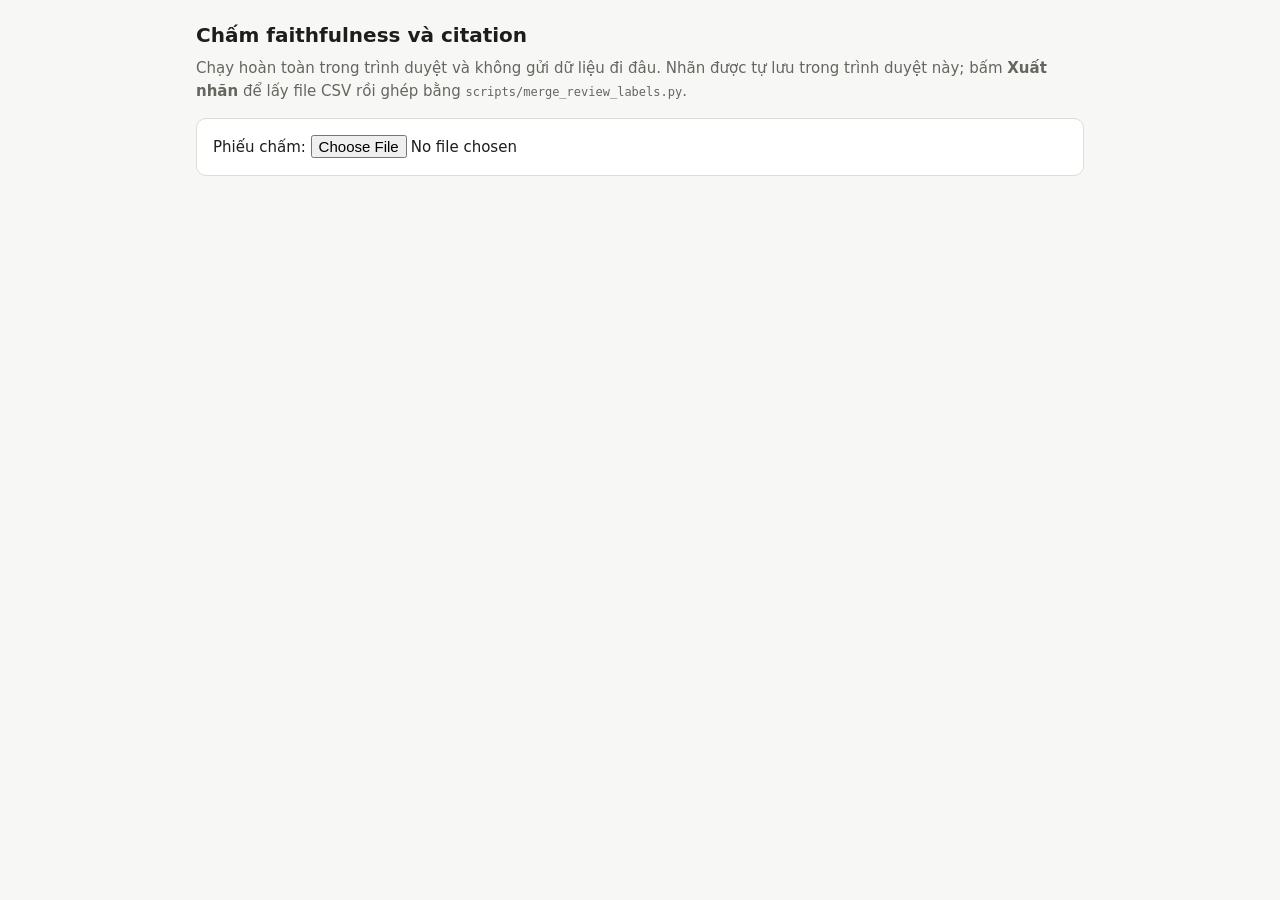
<file: scripts/review_tool.html>
<!doctype html>
<html lang="vi">
<head>
<meta charset="utf-8">
<meta name="viewport" content="width=device-width, initial-scale=1">
<title>Chấm faithfulness</title>
<style>
:root{--bg:#f7f7f5;--card:#fff;--ink:#1d1d1b;--muted:#66655f;--line:#dddcd6;--accent:#2457c5;--ok:#1d7a3d;--bad:#b3261e;--warn:#8a6100;--mark:#fff1a8}
@media (prefers-color-scheme:dark){:root{--bg:#161615;--card:#20201e;--ink:#ecebe6;--muted:#a3a29b;--line:#3a3935;--accent:#7ea2ff;--ok:#6fcf8f;--bad:#ff8a80;--warn:#e6c065;--mark:#5a4d00}}
*{box-sizing:border-box}body{margin:0;background:var(--bg);color:var(--ink);font:15px/1.55 system-ui,-apple-system,"Segoe UI",sans-serif}
main{max-width:920px;margin:0 auto;padding:20px 16px 80px}
h1{font-size:20px;margin:0 0 4px}p{margin:.4em 0}.muted{color:var(--muted)}
.card{background:var(--card);border:1px solid var(--line);border-radius:10px;padding:16px;margin:14px 0}
.bar{display:flex;flex-wrap:wrap;gap:8px;align-items:center}
button,select,input[type=file]{font:inherit}
button{border:1px solid var(--line);background:var(--card);color:var(--ink);border-radius:8px;padding:6px 12px;cursor:pointer}
button:hover{border-color:var(--accent)}button:disabled{opacity:.45;cursor:default}
button.primary{background:var(--accent);border-color:var(--accent);color:#fff}
.choice button[aria-pressed=true]{color:#fff}
.choice button[data-v=supported][aria-pressed=true],.choice button[data-v=supports_answer][aria-pressed=true]{background:var(--ok);border-color:var(--ok)}
.choice button[data-v=unsupported][aria-pressed=true],.choice button[data-v=does_not_support][aria-pressed=true]{background:var(--bad);border-color:var(--bad)}
.choice button[data-v=unclear][aria-pressed=true]{background:var(--warn);border-color:var(--warn)}
.q{font-size:17px;font-weight:600}.pred{font-size:18px;font-weight:700;color:var(--accent)}
.passage{border-top:1px solid var(--line);padding-top:12px;margin-top:12px}
.passage pre{white-space:pre-wrap;font:inherit;margin:6px 0;max-height:320px;overflow:auto}
code{font-size:12px;color:var(--muted);word-break:break-all}
mark{background:var(--mark);color:inherit;border-radius:3px}
textarea{width:100%;min-height:70px;font:inherit;padding:8px;border:1px solid var(--line);border-radius:8px;background:var(--bg);color:var(--ink)}
.progress{height:6px;background:var(--line);border-radius:3px;overflow:hidden;flex:1;min-width:120px}.progress div{height:100%;background:var(--ok)}
.label{font-weight:600;margin:10px 0 4px}
.status-done{color:var(--ok)}.status-todo{color:var(--warn)}
</style>
</head>
<body>
<main>
  <h1>Chấm faithfulness và citation</h1>
  <p class="muted">Chạy hoàn toàn trong trình duyệt và không gửi dữ liệu đi đâu. Nhãn được tự lưu trong trình duyệt này; bấm <b>Xuất nhãn</b> để lấy file CSV rồi ghép bằng <code>scripts/merge_review_labels.py</code>.</p>
  <div class="card bar">
    <label>Phiếu chấm: <input type="file" id="file" accept=".csv"></label>
    <span id="loaded" class="muted"></span>
  </div>
  <div id="app" hidden>
    <div class="card bar">
      <button id="prev">← Trước</button>
      <select id="jump" aria-label="Chọn dòng"></select>
      <button id="next">Sau →</button>
      <button id="todo">Dòng chưa xong</button>
      <div class="progress" aria-hidden="true"><div id="pbar"></div></div>
      <span id="pcount"></span>
      <button id="export" class="primary">Xuất nhãn</button>
    </div>
    <div class="card" id="item"></div>
  </div>
</main>
<script>
'use strict';
const $=id=>document.getElementById(id);
let rows=[],labels={},pos=0,storeKey='';
const FAITH=[['supported','Hỗ trợ'],['unsupported','Không hỗ trợ'],['unclear','Không rõ']];
const CITE=[['supports_answer','Hỗ trợ đáp án'],['does_not_support','Không hỗ trợ'],['unclear','Không rõ']];

function parseCSV(text){
  if(text.charCodeAt(0)===0xFEFF)text=text.slice(1);
  const out=[];let row=[],field='',q=false;
  for(let i=0;i<text.length;i++){const c=text[i];
    if(q){if(c==='"'){if(text[i+1]==='"'){field+='"';i++;}else q=false;}else field+=c;}
    else if(c==='"')q=true;else if(c===','){row.push(field);field='';}
    else if(c==='\n'||c==='\r'){if(c==='\r'&&text[i+1]==='\n')i++;row.push(field);field='';if(row.length>1||row[0]!=='')out.push(row);row=[];}
    else field+=c;}
  if(field!==''||row.length){row.push(field);out.push(row);}
  const head=out.shift();return out.map(r=>Object.fromEntries(head.map((h,i)=>[h,r[i]??''])));
}
function csvCell(v){v=String(v??'');return /[",\r\n]/.test(v)?'"'+v.replace(/"/g,'""')+'"':v;}
function save(){try{localStorage.setItem(storeKey,JSON.stringify(labels));}catch{}}
function passages(row){
  const ids=row.source_chunk_ids.split(';').filter(Boolean);
  const parts=row.context_used.split(/(?=^Source \[\d+\] \| )/m).filter(s=>s.trim());
  return ids.map((id,i)=>({id,text:parts[i]??'(Không tách được đoạn này; xem toàn bộ context bên dưới)'}));
}
function done(id){const l=labels[id],r=rows.find(x=>x.review_id===id);if(!l||!r)return false;
  return l.faithfulness&&l.rationale?.trim()&&passages(r).every(p=>l.citations?.[p.id]);}
function highlight(text,needle){
  const frag=document.createDocumentFragment();needle=needle.trim();
  if(needle.length<2){frag.append(text);return frag;}
  const re=new RegExp(needle.replace(/[.*+?^${}()|[\]\\]/g,'\\$&'),'gi');let last=0,m;
  while((m=re.exec(text))){frag.append(text.slice(last,m.index));const k=document.createElement('mark');k.textContent=m[0];frag.append(k);last=m.index+m[0].length;}
  frag.append(text.slice(last));return frag;
}
function choice(options,current,onPick){
  const box=document.createElement('div');box.className='bar choice';
  for(const [v,t] of options){const b=document.createElement('button');b.type='button';b.dataset.v=v;b.textContent=t;
    b.setAttribute('aria-pressed',String(current===v));b.addEventListener('click',()=>{onPick(v);render();});box.append(b);}
  return box;
}
function el(tag,cls,text){const e=document.createElement(tag);if(cls)e.className=cls;if(text!=null)e.textContent=text;return e;}
function render(){
  const row=rows[pos],id=row.review_id,l=labels[id]??={citations:{}};
  const box=$('item');box.replaceChildren();
  box.append(el('div','muted',`${id} · ${pos+1}/${rows.length} · `),el('div','q',row.question));
  const status=el('span');status.id='row-status';box.firstChild.append(status);
  box.append(el('div','label','Đáp án hệ thống'),el('div','pred',row.prediction||'(rỗng)'));
  box.append(el('p','muted','Phần tô vàng chỉ là chỗ khớp chữ. Chữ xuất hiện chưa chắc context đã hỗ trợ đáp án; hãy đọc đúng quan hệ mà câu hỏi hỏi.'));
  for(const p of passages(row)){const d=el('div','passage');
    d.append(el('code',null,p.id));const pre=el('pre');pre.append(highlight(p.text,row.prediction));d.append(pre);
    d.append(el('div','label','Nguồn này có hỗ trợ đáp án không?'));
    d.append(choice(CITE,l.citations[p.id],v=>{l.citations[p.id]=v;save();}));box.append(d);}
  if(!passages(row).length)box.append(el('p','muted','Không có nguồn thực dùng.'));
  const f=el('div','passage');f.append(el('div','label','Faithfulness: context có hỗ trợ đáp án cho đúng câu hỏi không?'));
  f.append(choice(FAITH,l.faithfulness,v=>{l.faithfulness=v;save();}));
  f.append(el('div','label','Lý do (bắt buộc, 1–2 câu)'));
  const ta=el('textarea');ta.value=l.rationale??'';ta.addEventListener('input',()=>{l.rationale=ta.value;save();progress();});f.append(ta);box.append(f);
  $('prev').disabled=pos===0;$('next').disabled=pos===rows.length-1;$('jump').value=String(pos);progress();
}
function progress(){const s=$('row-status'),ok=done(rows[pos].review_id);s.className=ok?'status-done':'status-todo';s.textContent=ok?'đã chấm xong':'chưa xong';
  const n=rows.filter(r=>done(r.review_id)).length;$('pcount').textContent=`${n}/${rows.length} xong`;$('pbar').style.width=`${100*n/rows.length}%`;
  [...$('jump').options].forEach((o,i)=>o.textContent=`${done(rows[i].review_id)?'✓':'○'} ${rows[i].review_id}`);}
function exportLabels(){
  const head=['review_id','faithfulness','citation_labels_json','rationale','reviewer_id','reviewer_kind'];
  const lines=[head.join(',')];
  for(const r of rows){const l=labels[r.review_id];if(!l)continue;
    const cites=Object.fromEntries(passages(r).filter(p=>l.citations?.[p.id]).map(p=>[p.id,l.citations[p.id]]));
    lines.push([r.review_id,l.faithfulness??'',Object.keys(cites).length?JSON.stringify(cites):'',l.rationale??'',r.reviewer_id||'author_1',r.reviewer_kind||'human_author'].map(csvCell).join(','));}
  const a=document.createElement('a');a.href=URL.createObjectURL(new Blob(['﻿'+lines.join('\r\n')+'\r\n'],{type:'text/csv'}));
  a.download='review_labels.csv';a.click();setTimeout(()=>URL.revokeObjectURL(a.href),1000);
}
$('file').addEventListener('change',async e=>{
  const file=e.target.files[0];if(!file)return;
  rows=parseCSV(await file.text()).filter(r=>r.review_id);
  if(!rows.length||!('context_used' in rows[0])){$('loaded').textContent='Không đọc được phiếu. Chọn đúng file human_review_*.csv.';return;}
  storeKey='review-labels:'+file.name+':'+rows.length;
  try{labels=JSON.parse(localStorage.getItem(storeKey)||'{}');}catch{labels={};}
  for(const r of rows){if(labels[r.review_id]||!r.faithfulness)continue;
    let c={};try{c=JSON.parse(r.citation_labels_json||'{}');}catch{}
    labels[r.review_id]={faithfulness:r.faithfulness,rationale:r.rationale,citations:c};}
  $('jump').replaceChildren(...rows.map((r,i)=>new Option(r.review_id,String(i))));
  $('loaded').textContent=`Đã nạp ${rows.length} dòng từ ${file.name}`;$('app').hidden=false;pos=0;render();
});
$('prev').addEventListener('click',()=>{pos=Math.max(0,pos-1);render();scrollTo(0,0);});
$('next').addEventListener('click',()=>{pos=Math.min(rows.length-1,pos+1);render();scrollTo(0,0);});
$('jump').addEventListener('change',()=>{pos=Number($('jump').value);render();});
$('todo').addEventListener('click',()=>{const i=rows.findIndex(r=>!done(r.review_id));if(i>=0){pos=i;render();scrollTo(0,0);}});
$('export').addEventListener('click',exportLabels);
</script>
</body>
</html>
</file>
